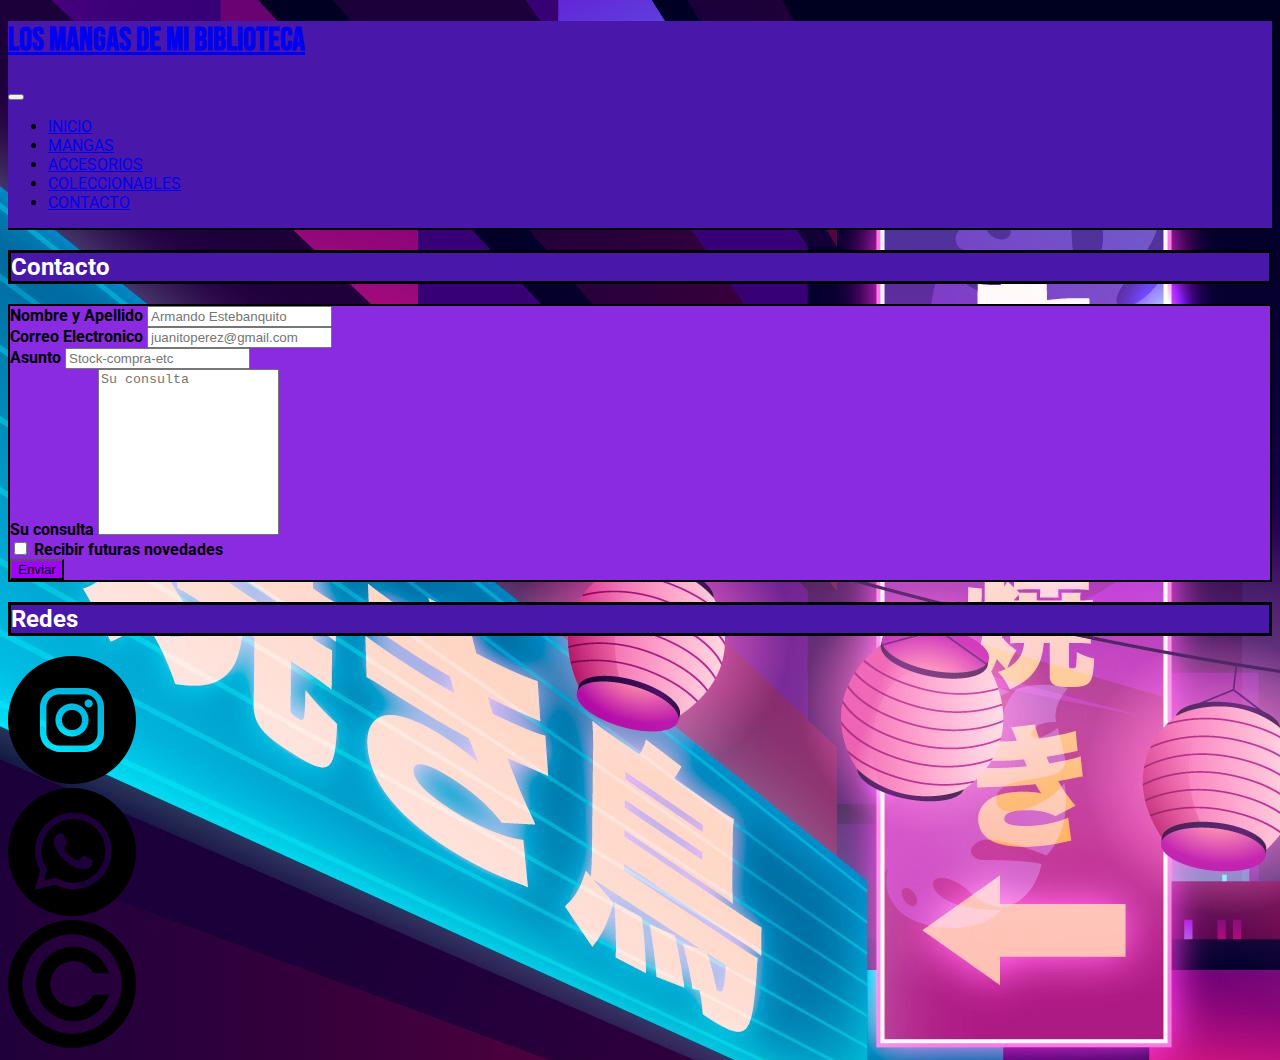
<file: pages/contacto.html>
<!DOCTYPE html>
<html lang="en">
<head>
  <meta charset="UTF-8">
  <meta http-equiv="X-UA-Compatible" content="IE=edge">
  <meta name="viewport" content="width=, initial-scale=1.0">
  <title>Los Mangas De Mi Biblioteca</title>
  <!-- FAVICON -->
  <link rel="shortcut icon" href="../Assets/favicon.ico" type="image/x-icon">
  <!-- BOOTSTRAP CSS -->
  <link href="https://cdn.jsdelivr.net/npm/bootstrap@5.2.0/dist/css/bootstrap.min.css" rel="stylesheet" integrity="sha384-gH2yIJqKdNHPEq0n4Mqa/HGKIhSkIHeL5AyhkYV8i59U5AR6csBvApHHNl/vI1Bx" crossorigin="anonymous">
  <!-- STYLE CSS -->
  <link rel="stylesheet" href="../css/estilo.css">
</head>

<body>
  <!---------------------HEADER - NAVBAR-------------------------->
  <nav class="navbar navbar-expand-lg menu ">
    <div class="container-fluid">
      <a class="navbar-brand" href="../index.html"><h1 class="fs-1 text-white text-wrap" id="tituloPrincipal">Los Mangas De Mi Biblioteca</h1></a>
      <button class="navbar-toggler" type="button" data-bs-toggle="collapse" data-bs-target="#navbarNav" aria-controls="navbarNav" aria-expanded="false" aria-label="Toggle navigation">
        <span class="navbar-toggler-icon"></span>
      </button>
      <div class="collapse navbar-collapse" id="navbarNav">
        <ul class="navbar-nav">
          <li class="nav-item">
            <a class="nav-link fs-4 text-white" aria-current="page" href="../index.html">INICIO</a>
          </li>
          <li class="nav-item">
            <a class="nav-link fs-4 text-white" aria-current="page" href="./mangas.html">MANGAS</a>
          </li>
          <li class="nav-item">
            <a class="nav-link fs-4 text-white" href="./accesorios.html">ACCESORIOS</a>
          </li>
          <li class="nav-item">
            <a class="nav-link fs-4 text-white" href="./coleccionables.html">COLECCIONABLES</a>
          </li>
          <li class="nav-item">
            <a class="nav-link active2 fs-4 text-white" href="./contacto.html">CONTACTO</a>
          </li>
        </ul>
      </div>
    </div>
  </nav>
  <!------------------SUBTITULO CONTACTO ------------------>
  <div class="d-flex justify-content-center mt-3">
    <h2 class="subtitulos justify-content-center rounded-pill p-2">Contacto</h2>
  </div>
  <!--------- FORMULARIO ---------------------->
  <form class="row g-3 mt-3 mx-3 rounded-4 pb-3 justify-content-center">
    <div class="col-md-4">
      <label for="inputNombre" class="form-label">Nombre y Apellido</label>
      <input type="text" class="form-control" id="inputNombre" placeholder="Armando Estebanquito">
    </div>
    <div class="col-md-4">
      <label for="inputEmail" class="form-label">Correo Electronico</label>
      <input type="email" class="form-control" id="inputEmail" placeholder="juanitoperez@gmail.com">
    </div>
    <div class="col-md-6">
      <label for="inputAsunto" class="form-label">Asunto</label>
      <input type="text" class="form-control" id="inputAsunto" placeholder="Stock-compra-etc">
    </div>
    <div class="col-8">
      <label for="inputConsulta" class="form-label">Su consulta</label>
      <textarea class="form-control" placeholder="Su consulta" id="inputConsulta"></textarea>
    </div>
    <div class="col-8">
      <div class="form-check">
        <input class="form-check-input" type="checkbox" id="gridCheck">
        <label class="form-check-label" for="gridCheck">Recibir futuras novedades</label>
      </div>
    </div>
    <div class="col-8">
      <button type="submit" class="btn btn-outline-dark btn-secondary btn-lg">Enviar</button>
    </div>
  </form>
  <!------------ FOOTER ---------------->
  <footer>
    <div class="d-flex justify-content-center mt-3">
      <h2 class="subtitulos justify-content-center rounded-pill p-2">Redes</h2>
    </div>
    <div class="container text-center">
      <div class="row mb-2 mt-2">
        <div class="col">
          <a  href="../index.html"> <img class="img-fluid" src="../Assets/instagram.png" alt="instagram"></a>
        </div>
        <div class="col">
          <a  href="../index.html"> <img class="img-fluid" src="../Assets/whatsapp.png" alt="whatsapp"></a>
        </div>
        <div class="col">
          <a  href="../index.html"> <img class="img-fluid" src="../Assets/simbolo-de-copyright.png" alt="copyright"> </a>
        </div>
      </div>
    </div>
  </footer>
  <!-----SCRIPT BOOTSTRAP -->
  <script src="https://cdn.jsdelivr.net/npm/bootstrap@5.2.0/dist/js/bootstrap.bundle.min.js" integrity="sha384-A3rJD856KowSb7dwlZdYEkO39Gagi7vIsF0jrRAoQmDKKtQBHUuLZ9AsSv4jD4Xa" crossorigin="anonymous"></script>
</body>
</html>
</file>
<file: css/estilo.css>
@import url("https://fonts.googleapis.com/css2?family=Bebas+Neue&family=Roboto:wght@400;500;700&display=swap");
body {
  background-image: url(../Assets/fondo.jpg);
  font-family: "Roboto", sans-serif;
}

#tituloPrincipal {
  font-family: "Bebas Neue", cursive;
}

.active2 {
  text-decoration: underline;
}

.menu {
  background-color: rgb(73, 23, 170);
  border-bottom: 2px solid black;
}

.subtitulos {
  color: white;
  background-color: rgb(73, 23, 170);
  border: solid black;
}

.cards-flex {
  display: flex;
  justify-content: center;
}

.card {
  margin: 0.5rem;
  padding: 1rem;
  background: linear-gradient(0deg, rgb(63, 94, 251) 0%, rgb(252, 70, 107) 100%);
  color: black;
  font-weight: bold;
  text-align: center;
}

.animation, .card3:hover, .card2:hover {
  transform: scale(1.1) translateY(-40px);
  box-shadow: rgba(6, 24, 44, 0.4) 0px 0px 0px 2px, rgba(6, 24, 44, 0.65) 0px 4px 6px -1px, rgba(255, 255, 255, 0.08) 0px 1px 0px inset;
}

.card2 {
  margin: 1rem;
  padding: 1rem;
  background: linear-gradient(0deg, rgb(224, 46, 171) 0%, rgb(169, 96, 175) 100%);
  color: black;
  font-weight: bold;
  text-align: center;
  transition: transform 0.3s;
}
.card3 {
  text-align: center;
  margin: 1rem;
  padding: 1rem;
  background: linear-gradient(0deg, rgb(95, 57, 172) 0%, rgb(70, 252, 245) 100%);
  color: black;
  font-weight: bold;
  transition: transform 0.3s;
}
form {
  background-color: blueviolet;
  border: 2px solid black;
  font-weight: 700;
}
form textarea {
  height: 10rem;
  resize: none;
}
form button {
  background-color: rgb(16, 5, 37);
}
form .btn-secondary {
  background-color: rgb(162, 0, 255);
  color: rgb(0, 0, 0);
}/*# sourceMappingURL=estilo.css.map */
</file>
